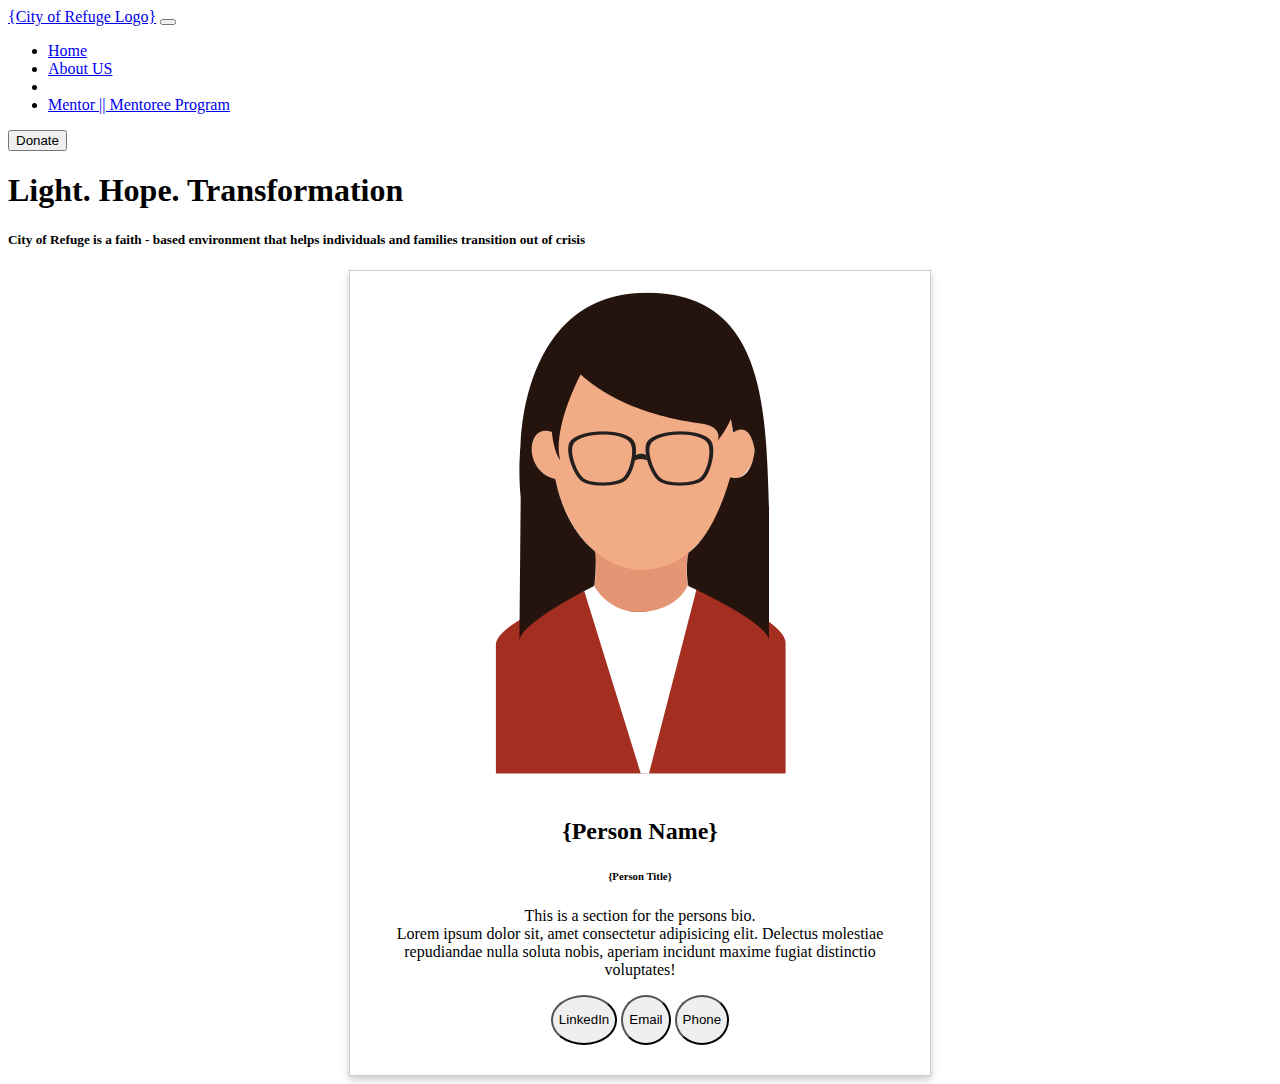
<file: aboutus.html>
<!DOCTYPE html>
<html lang="en">
  <head>
    <meta charset="UTF-8" />
    <meta name="viewport" content="width=device-width, initial-scale=1.0" />
    <title>About Us</title>
    <link
      href="https://cdn.jsdelivr.net/npm/bootstrap@5.3.1/dist/css/bootstrap.min.css"
      rel="stylesheet"
      integrity="sha384-4bw+/aepP/YC94hEpVNVgiZdgIC5+VKNBQNGCHeKRQN+PtmoHDEXuppvnDJzQIu9"
      crossorigin="anonymous"
    />
    <link rel="stylesheet" href="style.css" />
  </head>
  <body>
    <nav class="navbar navbar-expand-lg bg-body-tertiary">
      <div class="container-fluid">
        <a class="navbar-brand" href="#">{City of Refuge Logo}</a>
        <button
          class="navbar-toggler"
          type="button"
          data-bs-toggle="collapse"
          data-bs-target="#navbarSupportedContent"
          aria-controls="navbarSupportedContent"
          aria-expanded="false"
          aria-label="Toggle navigation"
        >
          <span class="navbar-toggler-icon"></span>
        </button>
        <div class="collapse navbar-collapse" id="navbarSupportedContent">
          <ul class="navbar-nav me-auto mb-2 mb-lg-0">
            <li class="nav-item">
              <a class="nav-link active" aria-current="page" href="index.html">Home</a>
            </li>
            <li class="nav-item">
              <a class="nav-link" href="aboutus.html">About US</a>
            </li>
            <li class="nav-item">
                <li>
                  <a class="nav-link" href="mentorProgram.html">Mentor || Mentoree Program</a>
                </li>
              
            </li>
          </ul>
          <button class="btn btn-outline-success" type="submit">Donate</button>
        </div>
      </div>
    </nav>

    <section>
      <h1>Light. Hope. Transformation</h1>
      <h5>
        City of Refuge is a faith - based environment that helps individuals and
        families transition out of crisis
      </h5>
    </section>

    <section class="profile-container">
      <div class="col-6">
        <div class="card mb-3" style="max-width: 540px">
          <div class="row g-2">
            <div class="col-md-4 profileImg">
              <img
                src="./images/clipart1442570.png"
                class="img-fluid rounded-start"
                alt="..."
              />
            </div>
            <div class="col-md-8">
              <div class="card-body">
                <h5 class="card-title">{Person Name}</h5>
                <h6 class="card-sub-title">{Person Title}</h6>
                <p class="card-text">
                  This is a section for the persons bio. <br />Lorem ipsum dolor sit,
                  amet consectetur adipisicing elit. Delectus molestiae
                  repudiandae nulla soluta nobis, aperiam incidunt maxime fugiat
                  distinctio voluptates!
                </p>
                <p class="card-text">
                  <button>LinkedIn</button>
                  <button>Email</button>
                  <button>Phone</button>
                </p>
              </div>
            </div>
          </div>
        </div>
      </div>
    </section>

    <script
      src="https://cdn.jsdelivr.net/npm/bootstrap@5.3.1/dist/js/bootstrap.bundle.min.js"
      integrity="sha384-KJ3o2DKtIkvYIK3UENzmM7KCkRr/rE9/Qpg6aAZGJwFDMVNA/GpGFF93hXpG5KkN"
      crossorigin="anonymous"
    ></script>
  </body>
</html>
</file>
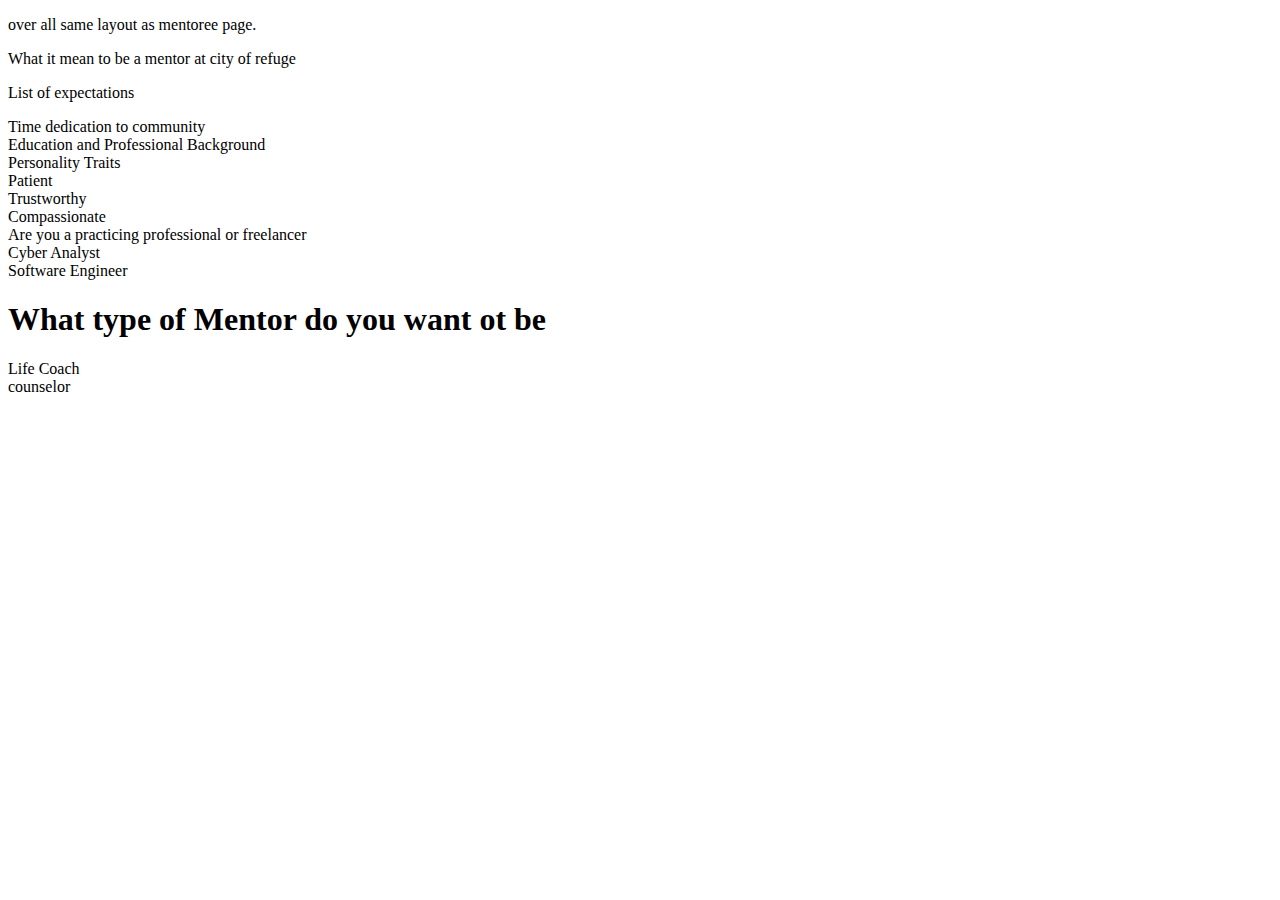
<file: mentor.html>
<!DOCTYPE html>
<html lang="en">
  <head>
    <meta charset="UTF-8" />
    <meta name="viewport" content="width=device-width, initial-scale=1.0" />
    <title>Document</title>
  </head>
  <body>
    <p>over all same layout as mentoree page.</p>


    <li>What it mean to be a mentor at city of refuge</li>
    <p>List of expectations</p>
    <li>Time dedication to community</li>
    <li>Education and Professional Background</li>
    <li>Personality Traits</li>
    <li>Patient</li>
    <li>Trustworthy</li>
    <li>Compassionate</li>    
    

    <!-- You can make this into a drop down to select the choice -->
    <li>Are you a practicing professional or freelancer</li>
    <li>Cyber Analyst</li>
    <li>Software Engineer</li>    
    
    <!-- Drop down to select your level of personal counselor -->
    <h1>What type of Mentor do you want ot be</h1>
    <li>Life Coach</li>
    <li>counselor</li>

  </body>
</html>
</file>
<file: style.css>
/* Base Layout color scheme
Orange - #C96E35
Dark Blue - #214967
White - #FCFCFC */

/* MUted Color scheme for accent and form pages
ORange:
E3A075
F1C7AD

Blue:
4A718E
A2B9CB */


.jumbotron-img {
    width: 100%;
    height: 400px;
}

.profile-container {
    display:flex;
    justify-content: space-around;
}
.profileImg{
    justify-content: center;
    align-items: center;
}

p button {
    border-radius: 50%;
    height: 50px;
}
  
.mainContainer {
    display: flex;
    justify-content: space-between;
    margin: 20px;
  }
  
  .mentorContainer,
  .mentoreeContainer {
    flex: 1;
  }
  
  .card {
    display: flex;
    flex-direction: column;
    align-items: center;
    text-align: center;
    width: 100%;
    border: 1px solid #ccc;
    padding: 20px;
    box-shadow: 0 4px 8px rgba(0, 0, 0, 0.2);
  }
  
  .card-title {
    font-size: 24px;
    margin-bottom: 10px;
  }
  
  .card-text {
    font-size: 16px;
    margin-bottom: 10px;
  }
  
  .btn-primary {
    padding: 10px 20px;
    background-color: #007bff;
    color: #fff;
    border: none;
    border-radius: 5px;
    cursor: pointer;
  }
    .container-title {
    display: flex;
    justify-content: center;
  }

  .main-container {
    display: flex;
    justify-content: space-evenly;
  }

  .mentoree-header{
    display:flex;
    justify-content: center;
  }
</file>
